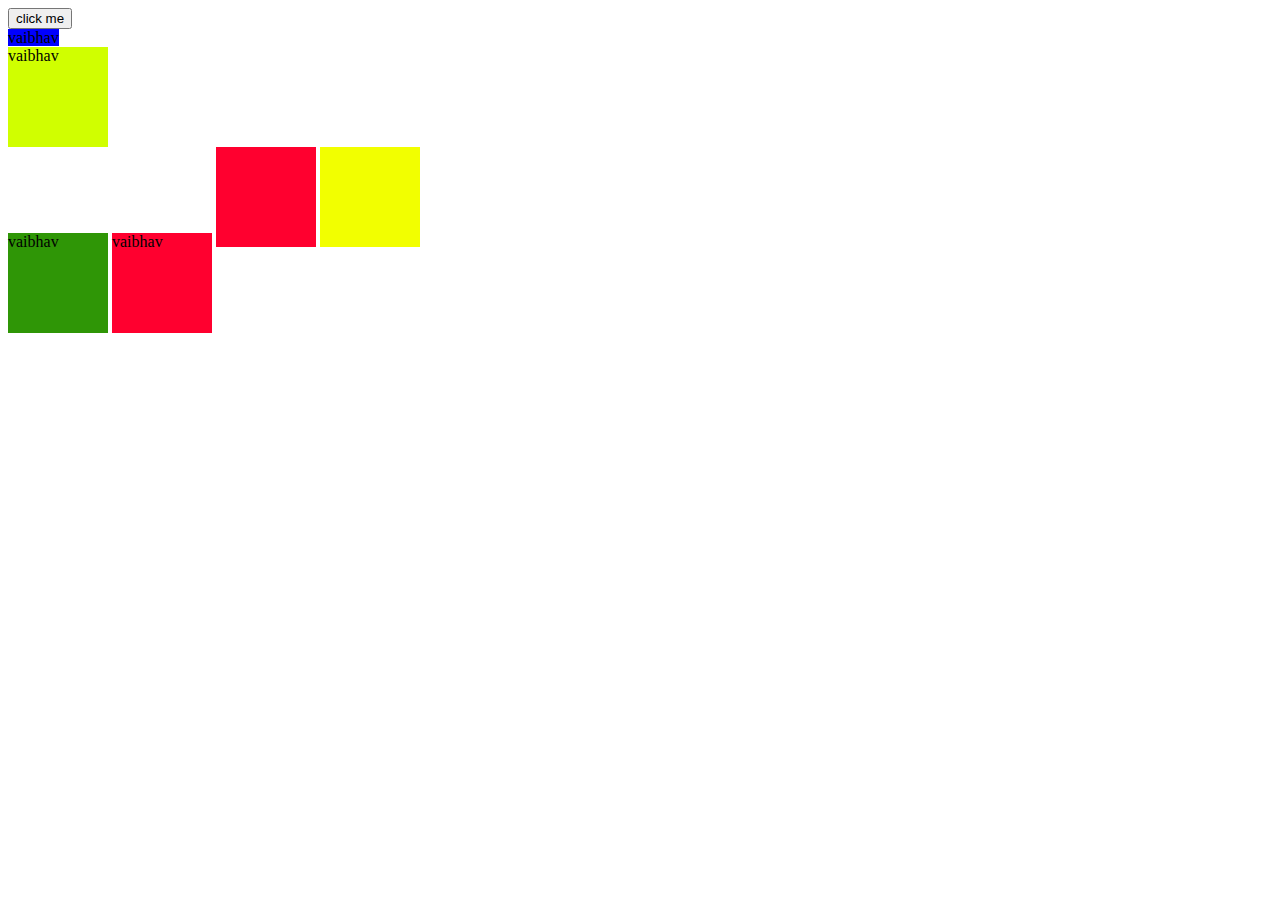
<file: display.html>
<!DOCTYPE html>
<html lang="en">
<head>
    <meta charset="UTF-8">
    <meta name="viewport" content="width=device-width, initial-scale=1.0">
    <title>Document</title>
    <style></style>
</head>
<body>
    <button style="display: block;">click me</button>
    <div style="background-color: blue; height: 100px; width: 100px; display:inline;">vaibhav</div>
    <div style="background-color: rgb(208, 255, 0); height: 100px; width: 100px; display: block; ">vaibhav</div>
    <div style="background-color: rgb(47, 150, 6); height: 100px; width: 100px; display: inline-block; ">vaibhav</div>
    <div style="background-color: rgb(255, 0, 47); height: 100px; width: 100px;display: inline-block; ">vaibhav</div>

    <div style="background-color: rgb(255, 0, 47); height: 100px; width: 100px;display: inline-block; margin:25 px ;"></div>
    <div style="background-color: rgb(242, 255, 0); height: 100px; width: 100px;display: inline-block; margin:25 px ;"></div>

    
</body>
</html>
</file>
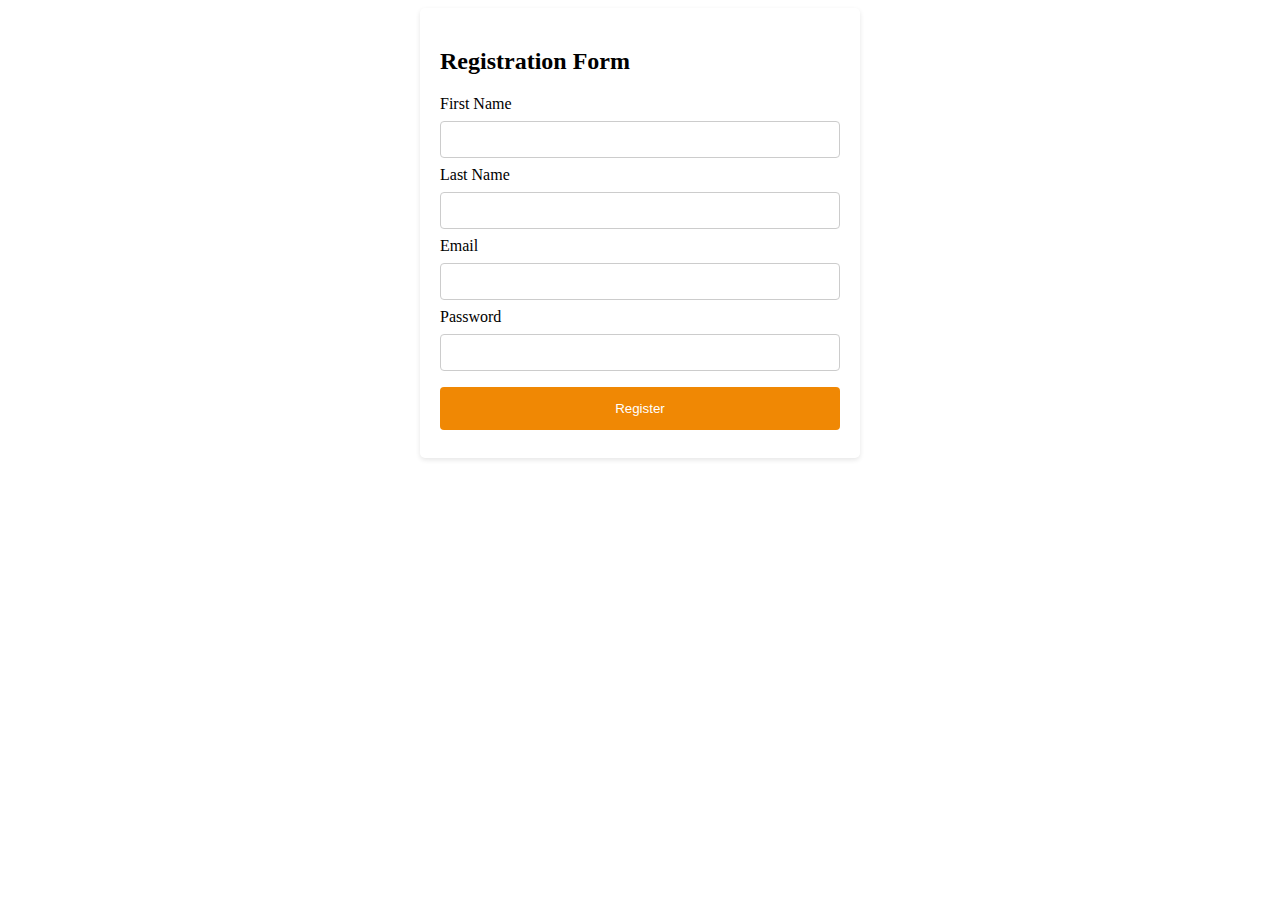
<file: login.html>
<!DOCTYPE html>
<html lang="en">
<head>
    <meta charset="UTF-8">
    <meta name="viewport" content="width=device-width, initial-scale=1.0">
    <title>Registration Form</title>
    <style>

        <!--internal css-->
        
        body {
            font-family: Arial, sans-serif;
            background-color: black;
            padding: 20px;
        }
        form {
            background-color: #fff;
            padding: 20px;
            border-radius: 5px;
            box-shadow: 0 2px 5px rgba(0, 0, 0, 0.1);
            max-width: 400px;
            margin: 0 auto;
        }
        input[type="text"], input[type="email"], input[type="password"] {
            width: 100%;
            padding: 10px;
            margin: 8px 0;
            border: 1px solid #ccc;
            border-radius: 4px;
            box-sizing: border-box;
        }
        input[type="submit"] {
            background-color: #f08804;
            color: white;
            padding: 14px 20px;
            margin: 8px 0;
            border: none;
            border-radius: 4px;
            cursor: pointer;
            width: 100%;
        }
        input[type="submit"]:hover {
            background-color: #45a049;
        }
    </style>
</head>
<body>

<form action="#" method="post">

    <!-- here we are using lables -->
    <h2>Registration Form</h2>
    <label for="fname">First Name</label>

    <!--input type text was used-->
    <input type="text" id="fname" name="fname" required>

    <label for="lname">Last Name</label>
    <input type="text" id="lname" name="lname" required>

    <!--input type email was used-->
    <label for="email">Email</label>
    <input type="email" id="email" name="email" required>

    <!--input type password was used-->
    <label for="password">Password</label>
    <input type="password" id="password" name="password" required>

    <input type="submit" value="Register">
</form>

</body>
</html>
</file>
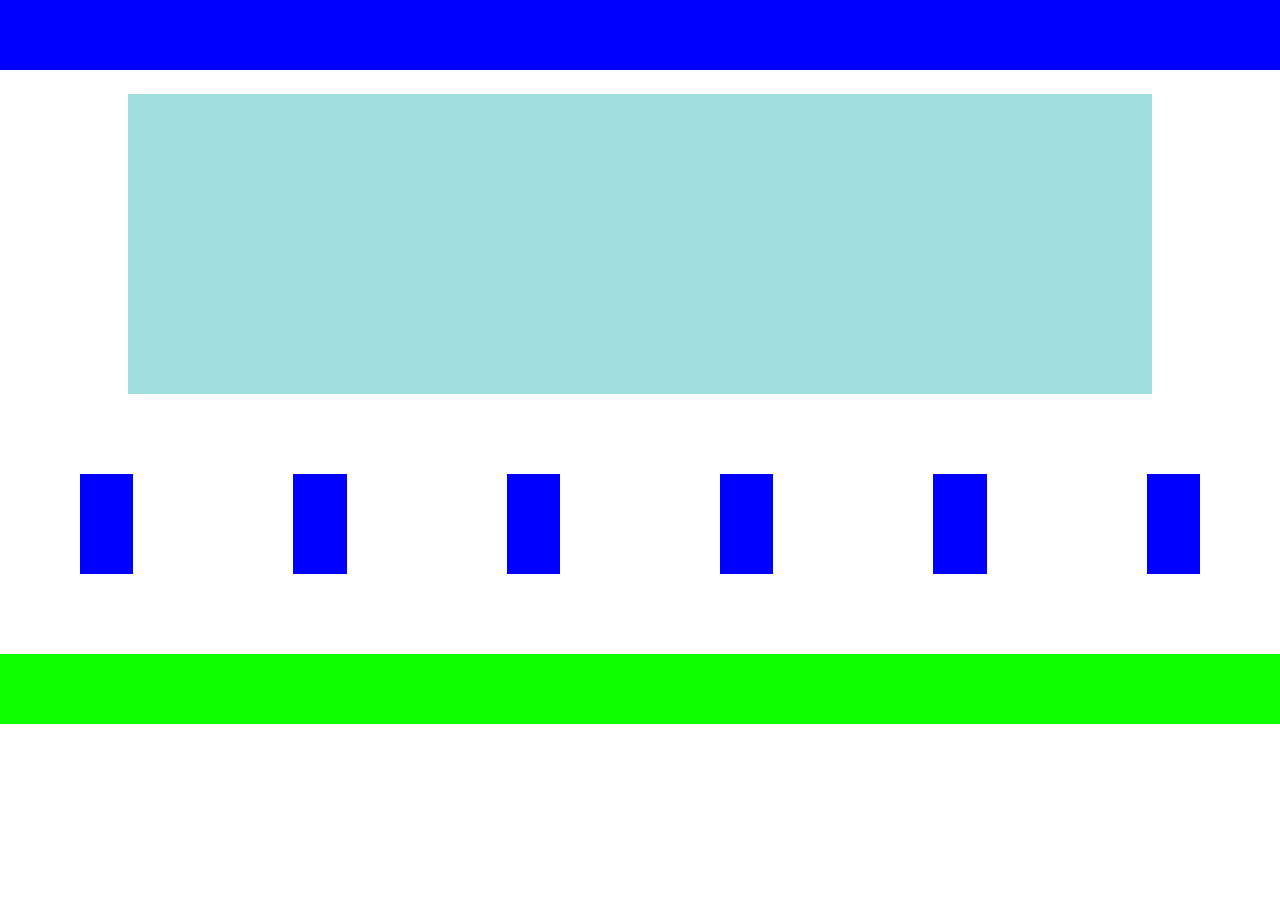
<file: wireframe-1.html>
<!DOCTYPE html>
<html lang="en">

<head>
    <meta charset="UTF-8">
    <meta name="viewport" content="width=device-width, initial-scale=1.0">
    <title>Document</title>
    <style>
        * {
            margin: 0px;
            padding: 0px;
        }

        .ab {
            height: 100px;
            width: 100px;
            background-color: blue;
            display: inline-block;
            margin: 80px;
        }

        .parent {
            display: flex;
            
        }
    </style>
</head>

<body>
    <!-- this is top header-->
    <header>
        <div style="background-color: blue; height:70px; width: 100%; display:inline-block;"></div>
    </header>
    <!--this is center most part after the header-->
    <div
        style="background-color: rgb(161, 223, 223);height: 300px; width:80% ; display:block; margin: 20px 0px 0px 10%;">
    </div>
    <!-- this is for cards -->
    <div class="parent">
        <div class="ab"></div>
        <div class="ab"></div>
        <div class="ab"></div>
        <div class="ab"></div>
        <div class="ab"></div>
        <div class="ab"></div>
    </div>
    <footer>
    <div style="background-color: rgb(13, 255, 0); height:70px; width: 100%; display:inline-block;"></div>
    </footer>
</body>

</html>
</file>
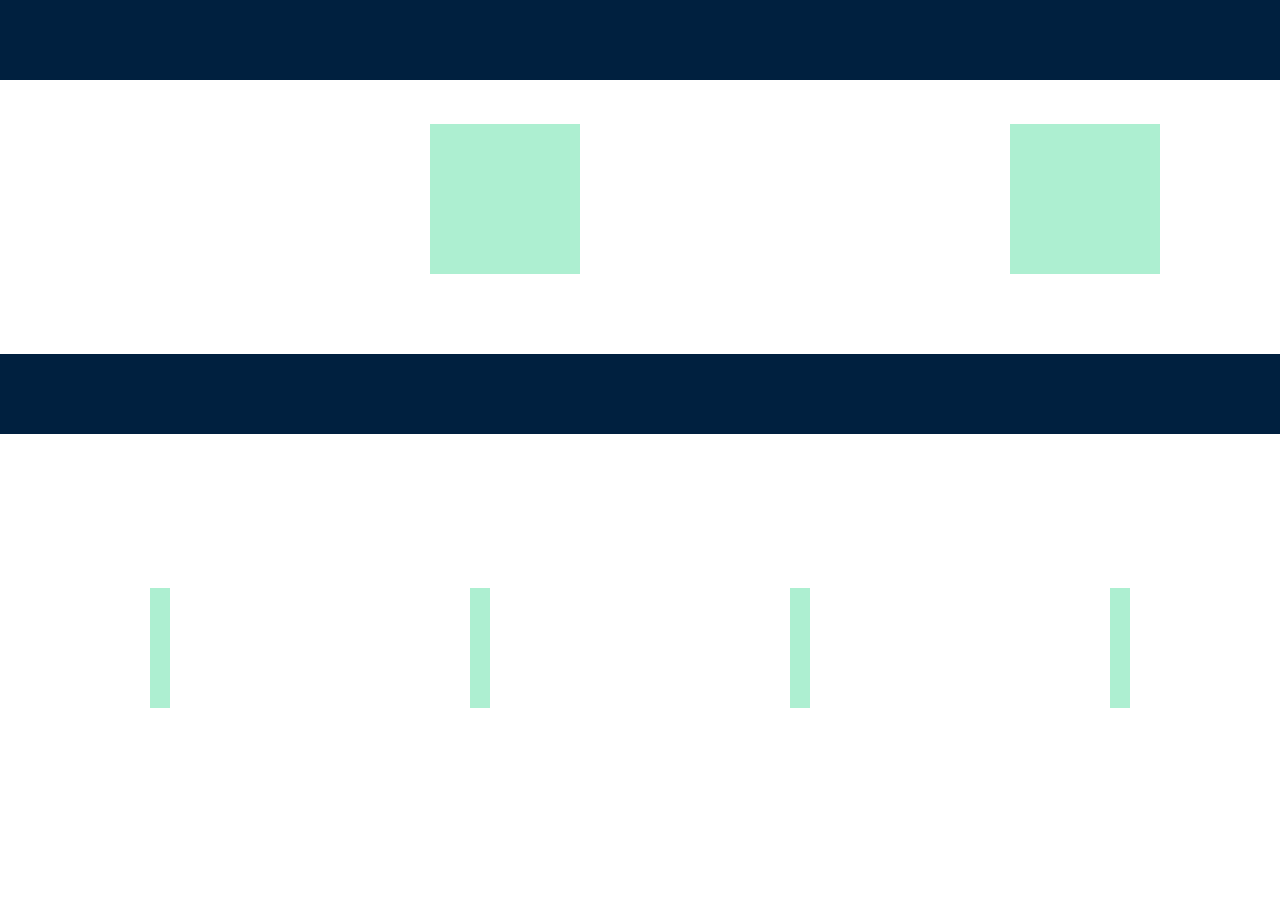
<file: wireframe-2.html>
<!DOCTYPE html>
<html lang="en">
<head>
    <meta charset="UTF-8">
    <meta name="viewport" content="width=device-width, initial-scale=1.0">
    <title>Document</title>
    <style>

        /* internal css coding*/
        *{
            margin: 0px;
            padding: 0px;
        }
        .parent-1{
            display: flex;
        }
        .ab{
            height: 150px;
            width: 150px;
            background-color: #ADEFD1FF;
            margin-bottom: 80px;
            margin-top: 40px;
            margin-left: 430px;
            display: inline-block ;
        }
        .parent-2{
            display: flex;
        }
        .a1{
           height: 120px;
           width: 130px;
           background-color: #ADEFD1FF;
           margin: 150px;
           display: inline-block;  
        }
    </style>
</head>
<body>
    <!--header-->
    <header>
        <div style="background-color: #00203FFF; height: 80px; width: 100%; display: inline-block;"></div>
    </header>
    <!-- 2 cards are here-->
    <div class="parent-1">
        <div class="ab"></div>
        <div class="ab"></div>
    </div>
    <!--2nd header-->
    <div>
        <div style="background-color: #00203FFF; height: 80px; width: 100%; display: inline-block;"></div>
    </div>
    <!--4 cards are here-->
    <div class="parent-2">
        <div class="a1"></div>
        <div class="a1"></div>
        <div class="a1"></div>
        <div class="a1"></div>
    </div>
</body>
</html>
</file>
